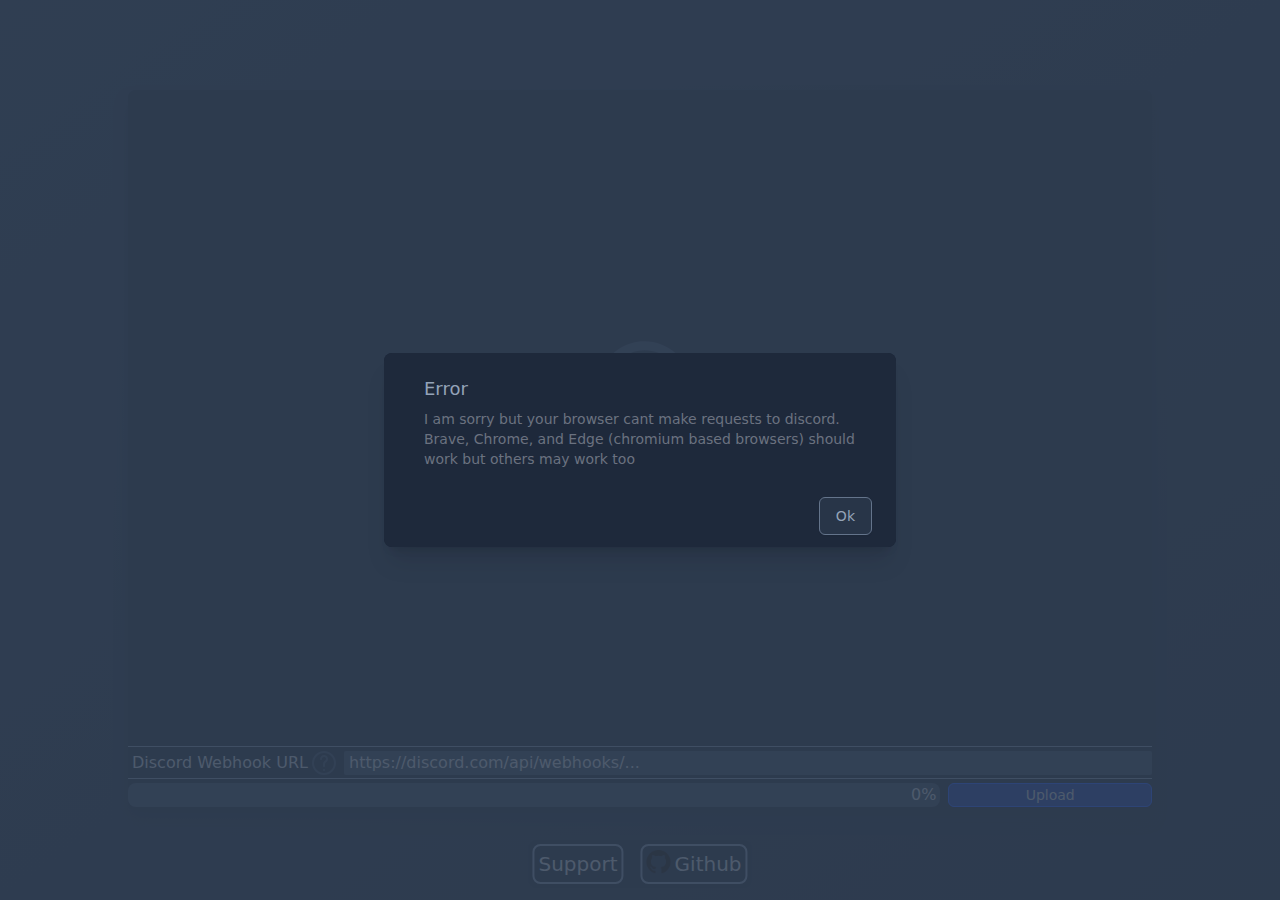
<file: www/index.html>
<!DOCTYPE html>
<html lang="en">
<head>
    <meta charset="UTF-8">
    <title>Sharex</title>
    <meta content="website" property="og:type"/>
    <meta content="Sharex is a program to share large files for free using discord" name="description"/>
    <meta content="#1E293B" name="theme-color"/>
    <meta name="viewport" content="width=device-width, initial-scale=1.0">
    <link href="/image/favicon/apple-touch-icon.png" rel="apple-touch-icon" sizes="180x180">
    <link href="/image/favicon/favicon-32x32.png" rel="icon" sizes="32x32" type="image/png">
    <link href="/image/favicon/favicon-16x16.png" rel="icon" sizes="16x16" type="image/png">
    <link href="/image/favicon/site.webmanifest" rel="manifest">
    <meta content="/image/favicon/sharex.png" property="og:image"/>
    <script src="js/pako.js"></script>
    <script src="js/main.js"></script>
    <link href="css/compacted.css" rel="stylesheet">
</head>
<body onload="init()">
<div class="w-screen h-screen bg-slate-800 sm:bg-gradient-to-br sm:from-[#283548] sm:to-slate-800">
    <input accept="*/*" class="inputfile" id="fileInput" name="file" type="file"/>
    <div class="w-[90%] left-[5%] h-[100%] sm:w-[80%] bg-slate-800 text-[#9CA3AF] sm:h-[80%] sm:rounded-lg overflow-hide sm:top-[10%] sm:left-[10%] absolute shadow-lg shadow-slate-800 divide-y divide-slate-500 sm:max-h-[calc(90%-64px)]">
        <label for="fileInput">
            <div class="text-blue-500 w-[100%] h-[calc(100%-226px)] sm:h-[calc(100%-64px)] cursor-pointer rounded-t-lg border-2 border-slate-800"
                 id="drag">
                <div class="w-[75%] sm:h-[calc(33%-52px)] h-[calc(100%-76px)] mt-[10px] sm:absolute relative center">
                    <!-- SVG from https://www.svgrepo.com/ -->
                    <svg class="relative w-[100%] h-[calc(100%-24px)] fill-slate-700" id="image"
                         style="enable-background:new 0 0 486.3 486.3;" version="1.1" viewBox="0 0 486.3 486.3"
                         x="0px" xml:space="preserve" xmlns="http://www.w3.org/2000/svg"
                         y="0px">
                        <g>
                            <g>
                                <path d="M395.5,135.8c-5.2-30.9-20.5-59.1-43.9-80.5c-26-23.8-59.8-36.9-95-36.9c-27.2,0-53.7,7.8-76.4,22.5
                                    c-18.9,12.2-34.6,28.7-45.7,48.1c-4.8-0.9-9.8-1.4-14.8-1.4c-42.5,0-77.1,34.6-77.1,77.1c0,5.5,0.6,10.8,1.6,16
                                    C16.7,200.7,0,232.9,0,267.2c0,27.7,10.3,54.6,29.1,75.9c19.3,21.8,44.8,34.7,72,36.2c0.3,0,0.5,0,0.8,0h86
                                    c7.5,0,13.5-6,13.5-13.5s-6-13.5-13.5-13.5h-85.6C61.4,349.8,27,310.9,27,267.1c0-28.3,15.2-54.7,39.7-69
                                    c5.7-3.3,8.1-10.2,5.9-16.4c-2-5.4-3-11.1-3-17.2c0-27.6,22.5-50.1,50.1-50.1c5.9,0,11.7,1,17.1,3c6.6,2.4,13.9-0.6,16.9-6.9
                                    c18.7-39.7,59.1-65.3,103-65.3c59,0,107.7,44.2,113.3,102.8c0.6,6.1,5.2,11,11.2,12c44.5,7.6,78.1,48.7,78.1,95.6
                                    c0,49.7-39.1,92.9-87.3,96.6h-73.7c-7.5,0-13.5,6-13.5,13.5s6,13.5,13.5,13.5h74.2c0.3,0,0.6,0,1,0c30.5-2.2,59-16.2,80.2-39.6
                                    c21.1-23.2,32.6-53,32.6-84C486.2,199.5,447.9,149.6,395.5,135.8z"/>
                                <path d="M324.2,280c5.3-5.3,5.3-13.8,0-19.1l-71.5-71.5c-2.5-2.5-6-4-9.5-4s-7,1.4-9.5,4l-71.5,71.5c-5.3,5.3-5.3,13.8,0,19.1
                                    c2.6,2.6,6.1,4,9.5,4s6.9-1.3,9.5-4l48.5-48.5v222.9c0,7.5,6,13.5,13.5,13.5s13.5-6,13.5-13.5V231.5l48.5,48.5
                                    C310.4,285.3,318.9,285.3,324.2,280z"/>
                            </g>
                        </g>
                    </svg>
                    <p class="text-center truncate mb-1" id="uploaded"></p>
                    <button class="z-10 btn sm:text-sm text-lg relative left-[50%] x-center"
                            onclick="send_message('How it works', 'What will happen is sharex will send your file in chunks so discord can use it, but doing this will flood a channel with a lot of messages. At the end it will give you a clean link that you can share anywhere!')">
                        How it works
                    </button>
                </div>
            </div>
        </label>
        <div class="h-[64px] sm:h-[32px] sm:flex">
            <div class="ml-1 mr-2 mt-1 float-left flex relative left-[50%] h-[24px] x-center sm:left-0 sm:translate-x-0">
                <span class="mr-1">Discord Webhook URL</span><?xml version="1.0" encoding="iso-8859-1"?>
                <!-- SVG from https://www.svgrepo.com/ -->
                <svg class="h-[24px] fill-slate-700 cursor-pointer" id="Layer_1"
                     onclick="send_message('Discord Webhook URL', 'To get a discord webhook URL what you are going to have to do is go to a server you own or make a new server. Make a channel only you can see because this channel is going to get spammed with a lot of files. Go to the settings of the channel then click on integrations. Once you are in integrations what you will click is webhooks. Now click the button called New Webhook. Now click Copy Webhook URL and paste it into the textbox! (You can delete the webhook but if you delete the server, channel, or message then the url will not work anymore)')"
                     style="enable-background:new 0 0 512 512;" version="1.1"
                     viewBox="0 0 512 512" x="0px" xml:space="preserve"
                     xmlns="http://www.w3.org/2000/svg"
                     y="0px">
                <g>
                    <g>
                        <g>
                            <path d="M255.996,384.004c-11.776,0-21.333,9.557-21.333,21.333s9.557,21.333,21.333,21.333c11.776,0,21.333-9.557,21.333-21.333
                                S267.772,384.004,255.996,384.004z"/>
                            <path d="M437.016,74.984c-99.979-99.979-262.075-99.979-362.033,0.002c-99.978,99.978-99.978,262.073,0.004,362.031
                                c99.954,99.978,262.05,99.978,362.029-0.002C536.995,337.059,536.995,174.964,437.016,74.984z M406.848,406.844
                                c-83.318,83.318-218.396,83.318-301.691,0.004c-83.318-83.299-83.318-218.377-0.002-301.693
                                c83.297-83.317,218.375-83.317,301.691,0S490.162,323.549,406.848,406.844z"/>
                            <path d="M271.295,86.684c-53.025-9.308-100.632,31.063-100.632,83.987c0,11.782,9.551,21.333,21.333,21.333
                                s21.333-9.551,21.333-21.333c0-26.507,23.776-46.67,50.584-41.964c16.882,2.968,31.079,17.165,34.048,34.052
                                c3.299,18.783-5.487,36.533-21.417,45.315c-26.377,14.544-41.882,43.645-41.882,74.746v37.184
                                c0,11.782,9.551,21.333,21.333,21.333c11.782,0,21.333-9.551,21.333-21.333V282.82c0-16.217,7.725-30.716,19.816-37.382
                                c31.705-17.479,49.333-53.091,42.839-90.063C333.906,120.803,305.864,92.761,271.295,86.684z"/>
                        </g>
                    </g>
                </g>
            </div>
            <input class="relative inputurl rounded-sm sm:flex-grow h-[24px] mt-1 bg-slate-700 truncate w-[100%] sm:w-fit" id="urlInput" name="url"
                   placeholder="&nbsp;https://discord.com/api/webhooks/..."
                   type="input"/>
        </div>
        <div class="w-[100%] sm:flex flex-row">
            <div class="display-none bg-slate-700 w-[100%] overflow-hidden rounded-lg inline-block mr-1 mt-1 h-[24px] relative"
                 id="myProgress">
                <div class="h-[24px] bg-blue-900 inline-block transform duration-1000" id="myBar"
                     style="width:0"></div>
                <span class="right-1 absolute top-[50%]y-center" id="percent">0%</span>
            </div>
            <button class="sm:text-sm text-3xl ml-1 mt-1 inline-block bg-blue-900 rounded-md basis-1/4 hover:bg-blue-800 focus:outline-none focus:ring-2 focus:ring-offset-1 focus:ring-slate-800 border border-blue-700 shadow-sm relative left-[50%] x-center sm:left-0 sm:translate-x-0 p-1 sm:p-0"
                    onclick="upload()">Upload
            </button>
            <hr class="mt-3 border-slate-500">
        </div>
    </div>
    <div class="absolute bg-slate-800 bottom-0 x-center left-[50%] rounded-lg sm:p-1 mb-3 w-fit">
        <button class="btn mr-3 text-xl"
                onclick="send_message('Support', 'Paypal: <a class=\'text-blue-500\' href=\'https://paypal.me/AMTitan\'>https://paypal.me/AMTitan</a><br>XMR: <p style=\'overflow-wrap:anywhere\'>44grzUFdoWaHQAAquuyqR5J8TBqkZ2pNserAcR2hxA5NQYu9E2Tmt9wdbKBQso3C8RPGJUaEKeBbWCEGThQNQ4j6Aw2FXKJ</p>')">
            Support
        </button>
        <button class="btn text-xl"
                onclick="window.open('https://github.com/AMTitan/Sharex', '_blank')">
            <img class="float-left w-[24px] mr-1" src="image/GitHub-Mark-32px.png">
            Github
        </button>
    </div>
</div>
<div aria-labelledby="modal-title" aria-modal="true" class="relative z-10 opacity-0 pointer-events-none" id="popup"
     role="dialog">
    <div class="fixed inset-0 bg-slate-700 bg-opacity-75 transition-opacity"></div>

    <div class="fixed z-10 inset-0 overflow-y-auto">
        <div class="flex items-end sm:items-center justify-center min-h-full p-4 text-center sm:p-0">
            <div class="relative bg-slate-800 rounded-lg text-left overflow-hidden shadow-xl transform transition-all sm:my-8 sm:max-w-lg sm:w-full"
                 id="panel">
                <div class="bg-slate-800 px-4 pt-5 pb-4 sm:p-6 sm:pb-4">
                    <div class="sm:flex sm:items-start">
                        <div class="mt-3 text-center sm:mt-0 sm:ml-4 sm:text-left">
                            <h3 class="text-lg leading-6 font-medium text-slate-400" id="modal-title"></h3>
                            <div class="mt-2">
                                <p class="text-sm text-gray-500" id="modal-description"></p>
                            </div>
                        </div>
                    </div>
                </div>
                <div class="bg-slate-800 px-4 py-3 sm:px-6 sm:flex sm:flex-row-reverse">
                    <button class="mt-3 w-full inline-flex justify-center rounded-md border border-slate-500 shadow-sm px-4 py-2 bg-[#283548] text-base font-medium text-slate-400 hover:bg-slate-700 focus:outline-none focus:ring-2 focus:ring-offset-1 focus:ring-slate-800 sm:mt-0 sm:ml-3 sm:w-auto sm:text-sm"
                            onclick="remove_message()"
                            type="button">Ok
                    </button>
                </div>
            </div>
        </div>
    </div>
</div>
</body>
</html>
</file>
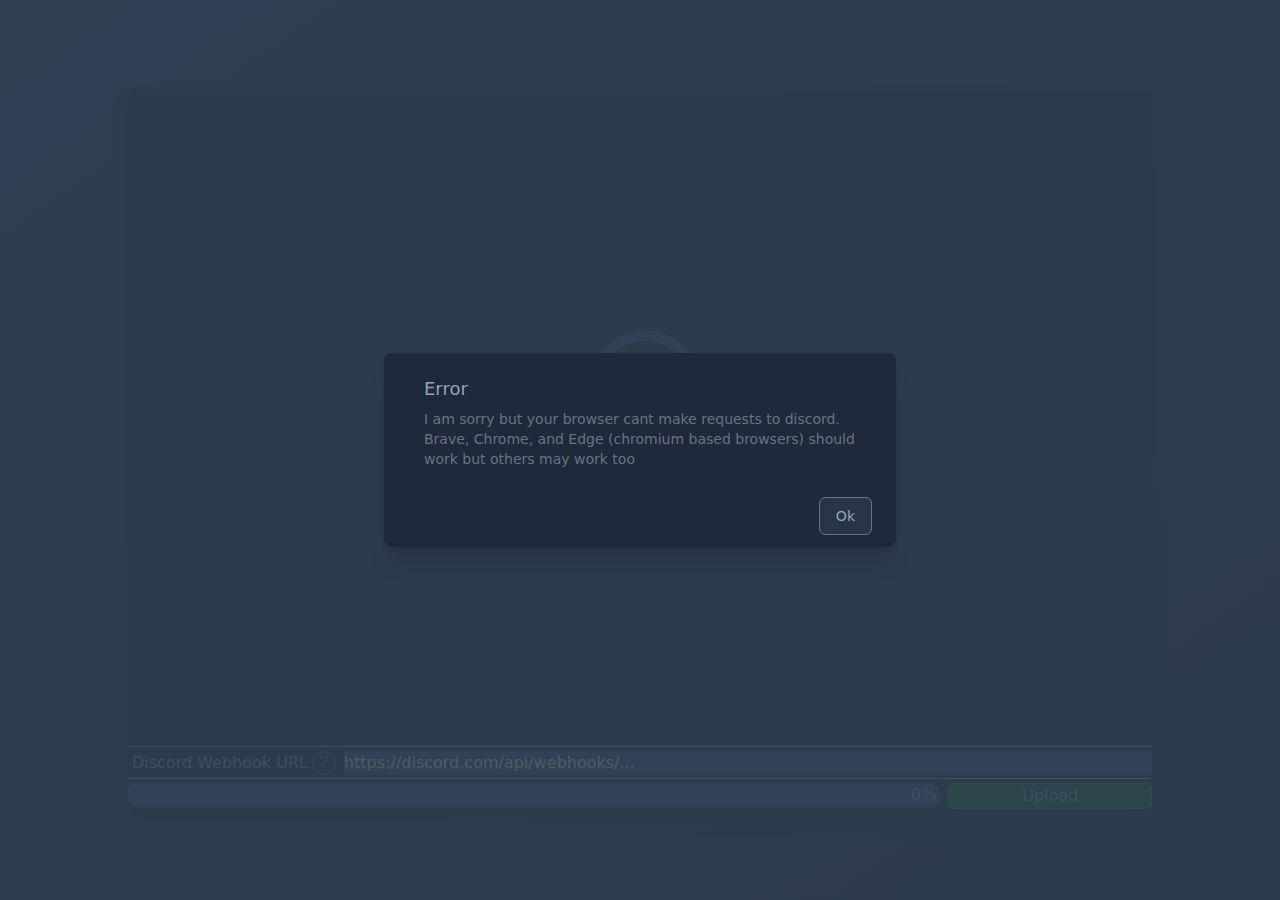
<file: server/www/index.html>
<!DOCTYPE html>
<html lang="en">
<head>
    <meta charset="UTF-8">
    <title>Sharex</title>
    <meta content="website" property="og:type"/>
    <meta content="Sharex is a program to share large files for free using discord" name="description"/>
    <script src="js/pako.js"></script>
    <script src="js/main.js"></script>
    <link href="css/compacted.css" rel="stylesheet">
</head>
<body onload="init()">
<div class="w-screen h-screen bg-gradient-to-br from-[#283548] to-slate-800">
    <input accept="*/*" class="inputfile" id="fileInput" name="file" type="file"/>
    <div class="w-[80%] bg-slate-800 text-slate-500 h-[80%] rounded-lg overflow-hide top-[10%] left-[10%] absolute shadow-lg shadow-slate-800 divide-y divide-slate-500">
        <label for="fileInput">
            <div class="text-blue-500 w-[100%] h-[calc(100%-64px)] cursor-pointer" id="drag">
                <div class="w-[33%] h-[calc(33%-24px)] center">
                    <!-- SVG from https://www.svgrepo.com/ -->
                    <svg class="relative w-[100%] h-[calc(100%-24px)] top-[12px] fill-slate-700" id="image"
                         style="enable-background:new 0 0 486.3 486.3;" version="1.1" viewBox="0 0 486.3 486.3"
                         x="0px" xml:space="preserve" xmlns="http://www.w3.org/2000/svg"
                         y="0px">
                        <g>
                            <g>
                                <path d="M395.5,135.8c-5.2-30.9-20.5-59.1-43.9-80.5c-26-23.8-59.8-36.9-95-36.9c-27.2,0-53.7,7.8-76.4,22.5
                                    c-18.9,12.2-34.6,28.7-45.7,48.1c-4.8-0.9-9.8-1.4-14.8-1.4c-42.5,0-77.1,34.6-77.1,77.1c0,5.5,0.6,10.8,1.6,16
                                    C16.7,200.7,0,232.9,0,267.2c0,27.7,10.3,54.6,29.1,75.9c19.3,21.8,44.8,34.7,72,36.2c0.3,0,0.5,0,0.8,0h86
                                    c7.5,0,13.5-6,13.5-13.5s-6-13.5-13.5-13.5h-85.6C61.4,349.8,27,310.9,27,267.1c0-28.3,15.2-54.7,39.7-69
                                    c5.7-3.3,8.1-10.2,5.9-16.4c-2-5.4-3-11.1-3-17.2c0-27.6,22.5-50.1,50.1-50.1c5.9,0,11.7,1,17.1,3c6.6,2.4,13.9-0.6,16.9-6.9
                                    c18.7-39.7,59.1-65.3,103-65.3c59,0,107.7,44.2,113.3,102.8c0.6,6.1,5.2,11,11.2,12c44.5,7.6,78.1,48.7,78.1,95.6
                                    c0,49.7-39.1,92.9-87.3,96.6h-73.7c-7.5,0-13.5,6-13.5,13.5s6,13.5,13.5,13.5h74.2c0.3,0,0.6,0,1,0c30.5-2.2,59-16.2,80.2-39.6
                                    c21.1-23.2,32.6-53,32.6-84C486.2,199.5,447.9,149.6,395.5,135.8z"/>
                                <path d="M324.2,280c5.3-5.3,5.3-13.8,0-19.1l-71.5-71.5c-2.5-2.5-6-4-9.5-4s-7,1.4-9.5,4l-71.5,71.5c-5.3,5.3-5.3,13.8,0,19.1
                                    c2.6,2.6,6.1,4,9.5,4s6.9-1.3,9.5-4l48.5-48.5v222.9c0,7.5,6,13.5,13.5,13.5s13.5-6,13.5-13.5V231.5l48.5,48.5
                                    C310.4,285.3,318.9,285.3,324.2,280z"/>
                            </g>
                        </g>
                    </svg>
                    <p class="text-center truncate" id="uploaded"></p>
                </div>
            </div>
        </label>
        <div class="h-[32px] flex">
            <div class="ml-1 mr-2 mt-1 float-left flex">
                <span class="mr-1">Discord Webhook URL</span><?xml version="1.0" encoding="iso-8859-1"?>
                <!-- SVG from https://www.svgrepo.com/ -->
                <svg class="h-[24px] fill-slate-700 cursor-pointer" id="Layer_1" onclick="send_message('Discord Webhook URL', 'To get a discord webhook URL what you are going to have to do is go to a server you own or make a new server. Make a channel only you can see because this channel is going to get spammed with a lot of files. Go to the settings of the channel then click on integrations. Once you are in integrations what you will click is webhooks. Now click the button called New Webhook. Now click Copy Webhook URL and paste it into the textbox! (You can delete the webhook but if you delete the server, channel, or message then the url will not work anymore)')" style="enable-background:new 0 0 512 512;" version="1.1"
                     viewBox="0 0 512 512" x="0px" xml:space="preserve"
                     xmlns="http://www.w3.org/2000/svg"
                     y="0px">
                <g>
                    <g>
                        <g>
                            <path d="M255.996,384.004c-11.776,0-21.333,9.557-21.333,21.333s9.557,21.333,21.333,21.333c11.776,0,21.333-9.557,21.333-21.333
                                S267.772,384.004,255.996,384.004z"/>
                            <path d="M437.016,74.984c-99.979-99.979-262.075-99.979-362.033,0.002c-99.978,99.978-99.978,262.073,0.004,362.031
                                c99.954,99.978,262.05,99.978,362.029-0.002C536.995,337.059,536.995,174.964,437.016,74.984z M406.848,406.844
                                c-83.318,83.318-218.396,83.318-301.691,0.004c-83.318-83.299-83.318-218.377-0.002-301.693
                                c83.297-83.317,218.375-83.317,301.691,0S490.162,323.549,406.848,406.844z"/>
                            <path d="M271.295,86.684c-53.025-9.308-100.632,31.063-100.632,83.987c0,11.782,9.551,21.333,21.333,21.333
                                s21.333-9.551,21.333-21.333c0-26.507,23.776-46.67,50.584-41.964c16.882,2.968,31.079,17.165,34.048,34.052
                                c3.299,18.783-5.487,36.533-21.417,45.315c-26.377,14.544-41.882,43.645-41.882,74.746v37.184
                                c0,11.782,9.551,21.333,21.333,21.333c11.782,0,21.333-9.551,21.333-21.333V282.82c0-16.217,7.725-30.716,19.816-37.382
                                c31.705-17.479,49.333-53.091,42.839-90.063C333.906,120.803,305.864,92.761,271.295,86.684z"/>
                        </g>
                    </g>
                </g>
            </div>
            <input class="inputurl rounded-sm flex-grow h-[24px] mt-1 bg-slate-700" id="urlInput" name="url"
                   placeholder="https://discord.com/api/webhooks/..."
                   type="input"/>
        </div>
        <div class="w-[100%] flex flex-row">
            <div class="display-none bg-slate-700 w-[100%] overflow-hidden rounded-lg inline-block mr-1 mt-1 h-[24px] relative"
                 id="myProgress">
                <div class="h-[24px] bg-green-900 inline-block transform duration-1000" id="myBar" style="width:0"></div>
                <span class="right-1 absolute top-[50%]y-center" id="percent">0%</span>
            </div>
            <button class="ml-1 mt-1 inline-block bg-green-900 rounded-md basis-1/4 hover:bg-green-800 focus:outline-none focus:ring-2 focus:ring-offset-1 focus:ring-slate-800 border border-green-700 shadow-sm"
                    onclick="upload()">Upload
            </button>
        </div>
    </div>
</div>
<div aria-labelledby="modal-title" aria-modal="true" class="relative z-10 opacity-0 pointer-events-none" id="popup"
     role="dialog">
    <div class="fixed inset-0 bg-slate-700 bg-opacity-75 transition-opacity"></div>

    <div class="fixed z-10 inset-0 overflow-y-auto">
        <div class="flex items-end sm:items-center justify-center min-h-full p-4 text-center sm:p-0">
            <div class="relative bg-slate-800 rounded-lg text-left overflow-hidden shadow-xl transform transition-all sm:my-8 sm:max-w-lg sm:w-full"
                 id="panel">
                <div class="bg-slate-800 px-4 pt-5 pb-4 sm:p-6 sm:pb-4">
                    <div class="sm:flex sm:items-start">
                        <div class="mt-3 text-center sm:mt-0 sm:ml-4 sm:text-left">
                            <h3 class="text-lg leading-6 font-medium text-slate-400" id="modal-title"></h3>
                            <div class="mt-2">
                                <p class="text-sm text-gray-500" id="modal-description"></p>
                            </div>
                        </div>
                    </div>
                </div>
                <div class="bg-slate-800 px-4 py-3 sm:px-6 sm:flex sm:flex-row-reverse">
                    <button class="mt-3 w-full inline-flex justify-center rounded-md border border-slate-500 shadow-sm px-4 py-2 bg-[#283548] text-base font-medium text-slate-400 hover:bg-slate-700 focus:outline-none focus:ring-2 focus:ring-offset-1 focus:ring-slate-800 sm:mt-0 sm:ml-3 sm:w-auto sm:text-sm"
                            onclick="remove_message()"
                            type="button">Ok
                    </button>
                </div>
            </div>
        </div>
    </div>
</div>
</body>
</html>
</file>
<file: www/css/compacted.css>
/*! tailwindcss v3.1.6 | MIT License | https://tailwindcss.com*/*,:after,:before{box-sizing:border-box;border:0 solid #e5e7eb}:after,:before{--tw-content:""}html{line-height:1.5;-webkit-text-size-adjust:100%;-moz-tab-size:4;-o-tab-size:4;tab-size:4;font-family:ui-sans-serif,system-ui,-apple-system,BlinkMacSystemFont,Segoe UI,Roboto,Helvetica Neue,Arial,Noto Sans,sans-serif,Apple Color Emoji,Segoe UI Emoji,Segoe UI Symbol,Noto Color Emoji}body{margin:0;line-height:inherit}hr{height:0;color:inherit;border-top-width:1px}abbr:where([title]){-webkit-text-decoration:underline dotted;text-decoration:underline dotted}h1,h2,h3,h4,h5,h6{font-size:inherit;font-weight:inherit}a{color:inherit;text-decoration:inherit}b,strong{font-weight:bolder}code,kbd,pre,samp{font-family:ui-monospace,SFMono-Regular,Menlo,Monaco,Consolas,Liberation Mono,Courier New,monospace;font-size:1em}small{font-size:80%}sub,sup{font-size:75%;line-height:0;position:relative;vertical-align:initial}sub{bottom:-.25em}sup{top:-.5em}table{text-indent:0;border-color:inherit;border-collapse:collapse}button,input,optgroup,select,textarea{font-family:inherit;font-size:100%;font-weight:inherit;line-height:inherit;color:inherit;margin:0;padding:0}button,select{text-transform:none}[type=button],[type=reset],[type=submit],button{-webkit-appearance:button;background-color:initial;background-image:none}:-moz-focusring{outline:auto}:-moz-ui-invalid{box-shadow:none}progress{vertical-align:initial}::-webkit-inner-spin-button,::-webkit-outer-spin-button{height:auto}[type=search]{-webkit-appearance:textfield;outline-offset:-2px}::-webkit-search-decoration{-webkit-appearance:none}::-webkit-file-upload-button{-webkit-appearance:button;font:inherit}summary{display:list-item}blockquote,dd,dl,figure,h1,h2,h3,h4,h5,h6,hr,p,pre{margin:0}fieldset{margin:0}fieldset,legend{padding:0}menu,ol,ul{list-style:none;margin:0;padding:0}textarea{resize:vertical}input::-moz-placeholder,textarea::-moz-placeholder{opacity:1;color:#9ca3af}input:-ms-input-placeholder,textarea:-ms-input-placeholder{opacity:1;color:#9ca3af}input::placeholder,textarea::placeholder{opacity:1;color:#9ca3af}[role=button],button{cursor:pointer}:disabled{cursor:default}audio,canvas,embed,iframe,img,object,svg,video{display:block;vertical-align:middle}img,video{max-width:100%;height:auto}*,:after,:before{--tw-border-spacing-x:0;--tw-border-spacing-y:0;--tw-translate-x:0;--tw-translate-y:0;--tw-rotate:0;--tw-skew-x:0;--tw-skew-y:0;--tw-scale-x:1;--tw-scale-y:1;--tw-pan-x: ;--tw-pan-y: ;--tw-pinch-zoom: ;--tw-scroll-snap-strictness:proximity;--tw-ordinal: ;--tw-slashed-zero: ;--tw-numeric-figure: ;--tw-numeric-spacing: ;--tw-numeric-fraction: ;--tw-ring-inset: ;--tw-ring-offset-width:0px;--tw-ring-offset-color:#fff;--tw-ring-color:#3b82f680;--tw-ring-offset-shadow:0 0 #0000;--tw-ring-shadow:0 0 #0000;--tw-shadow:0 0 #0000;--tw-shadow-colored:0 0 #0000;--tw-blur: ;--tw-brightness: ;--tw-contrast: ;--tw-grayscale: ;--tw-hue-rotate: ;--tw-invert: ;--tw-saturate: ;--tw-sepia: ;--tw-drop-shadow: ;--tw-backdrop-blur: ;--tw-backdrop-brightness: ;--tw-backdrop-contrast: ;--tw-backdrop-grayscale: ;--tw-backdrop-hue-rotate: ;--tw-backdrop-invert: ;--tw-backdrop-opacity: ;--tw-backdrop-saturate: ;--tw-backdrop-sepia: }::-webkit-backdrop{--tw-border-spacing-x:0;--tw-border-spacing-y:0;--tw-translate-x:0;--tw-translate-y:0;--tw-rotate:0;--tw-skew-x:0;--tw-skew-y:0;--tw-scale-x:1;--tw-scale-y:1;--tw-pan-x: ;--tw-pan-y: ;--tw-pinch-zoom: ;--tw-scroll-snap-strictness:proximity;--tw-ordinal: ;--tw-slashed-zero: ;--tw-numeric-figure: ;--tw-numeric-spacing: ;--tw-numeric-fraction: ;--tw-ring-inset: ;--tw-ring-offset-width:0px;--tw-ring-offset-color:#fff;--tw-ring-color:#3b82f680;--tw-ring-offset-shadow:0 0 #0000;--tw-ring-shadow:0 0 #0000;--tw-shadow:0 0 #0000;--tw-shadow-colored:0 0 #0000;--tw-blur: ;--tw-brightness: ;--tw-contrast: ;--tw-grayscale: ;--tw-hue-rotate: ;--tw-invert: ;--tw-saturate: ;--tw-sepia: ;--tw-drop-shadow: ;--tw-backdrop-blur: ;--tw-backdrop-brightness: ;--tw-backdrop-contrast: ;--tw-backdrop-grayscale: ;--tw-backdrop-hue-rotate: ;--tw-backdrop-invert: ;--tw-backdrop-opacity: ;--tw-backdrop-saturate: ;--tw-backdrop-sepia: }::backdrop{--tw-border-spacing-x:0;--tw-border-spacing-y:0;--tw-translate-x:0;--tw-translate-y:0;--tw-rotate:0;--tw-skew-x:0;--tw-skew-y:0;--tw-scale-x:1;--tw-scale-y:1;--tw-pan-x: ;--tw-pan-y: ;--tw-pinch-zoom: ;--tw-scroll-snap-strictness:proximity;--tw-ordinal: ;--tw-slashed-zero: ;--tw-numeric-figure: ;--tw-numeric-spacing: ;--tw-numeric-fraction: ;--tw-ring-inset: ;--tw-ring-offset-width:0px;--tw-ring-offset-color:#fff;--tw-ring-color:#3b82f680;--tw-ring-offset-shadow:0 0 #0000;--tw-ring-shadow:0 0 #0000;--tw-shadow:0 0 #0000;--tw-shadow-colored:0 0 #0000;--tw-blur: ;--tw-brightness: ;--tw-contrast: ;--tw-grayscale: ;--tw-hue-rotate: ;--tw-invert: ;--tw-saturate: ;--tw-sepia: ;--tw-drop-shadow: ;--tw-backdrop-blur: ;--tw-backdrop-brightness: ;--tw-backdrop-contrast: ;--tw-backdrop-grayscale: ;--tw-backdrop-hue-rotate: ;--tw-backdrop-invert: ;--tw-backdrop-opacity: ;--tw-backdrop-saturate: ;--tw-backdrop-sepia: }.pointer-events-none{pointer-events:none}.visible{visibility:visible}.static{position:static}.fixed{position:fixed}.absolute{position:absolute}.relative{position:relative}.inset-0{top:0;right:0;bottom:0;left:0}.left-\[5\%\]{left:5%}.left-\[50\%\]{left:50%}.right-1{right:.25rem}.top-\[50\%\]{top:50%}.bottom-0{bottom:0}.z-10{z-index:10}.float-left{float:left}.mb-1{margin-bottom:.25rem}.ml-1{margin-left:.25rem}.mr-2{margin-right:.5rem}.mt-1{margin-top:.25rem}.mr-1{margin-right:.25rem}.mt-3{margin-top:.75rem}.mb-3{margin-bottom:.75rem}.mr-3{margin-right:.75rem}.mt-2{margin-top:.5rem}.mt-\[10\%\]{margin-top:10%}.mt-\[10px\]{margin-top:10px}.block{display:block}.inline-block{display:inline-block}.inline{display:inline}.flex{display:flex}.inline-flex{display:inline-flex}.table{display:table}.h-screen{height:100vh}.h-\[100\%\]{height:100%}.h-\[calc\(100\%-226px\)\]{height:calc(100% - 226px)}.h-\[calc\(33\%-52px\)\]{height:calc(33% - 52px)}.h-\[calc\(100\%-24px\)\]{height:calc(100% - 24px)}.h-\[64px\]{height:64px}.h-\[24px\]{height:24px}.h-\[calc\(100\%-276px\)\]{height:calc(100% - 276px)}.h-\[calc\(100\%\)\]{height:100%}.h-\[calc\(100\%-50px\)\]{height:calc(100% - 50px)}.h-\[calc\(100\%-75px\)\]{height:calc(100% - 75px)}.h-\[calc\(100\%-76px\)\]{height:calc(100% - 76px)}.h-\[calc\(100\%-86px\)\]{height:calc(100% - 86px)}.min-h-full{min-height:100%}.w-screen{width:100vw}.w-\[90\%\]{width:90%}.w-\[100\%\]{width:100%}.w-\[75\%\]{width:75%}.w-fit{width:-webkit-fit-content;width:-moz-fit-content;width:fit-content}.w-\[24px\]{width:24px}.w-full{width:100%}.basis-1\/4{flex-basis:25%}.translate-y-4{--tw-translate-y:1rem}.translate-y-0,.translate-y-4{transform:translate(var(--tw-translate-x),var(--tw-translate-y)) rotate(var(--tw-rotate)) skewX(var(--tw-skew-x)) skewY(var(--tw-skew-y)) scaleX(var(--tw-scale-x)) scaleY(var(--tw-scale-y))}.translate-y-0{--tw-translate-y:0px}.transform{transform:translate(var(--tw-translate-x),var(--tw-translate-y)) rotate(var(--tw-rotate)) skewX(var(--tw-skew-x)) skewY(var(--tw-skew-y)) scaleX(var(--tw-scale-x)) scaleY(var(--tw-scale-y))}.cursor-pointer{cursor:pointer}.flex-row{flex-direction:row}.items-end{align-items:flex-end}.justify-center{justify-content:center}.divide-y>:not([hidden])~:not([hidden]){--tw-divide-y-reverse:0;border-top-width:calc(1px*(1 - var(--tw-divide-y-reverse)));border-bottom-width:calc(1px*var(--tw-divide-y-reverse))}.divide-slate-500>:not([hidden])~:not([hidden]){--tw-divide-opacity:1;border-color:rgb(100 116 139/var(--tw-divide-opacity))}.overflow-hidden{overflow:hidden}.overflow-y-auto{overflow-y:auto}.truncate{overflow:hidden;text-overflow:ellipsis;white-space:nowrap}.rounded-sm{border-radius:.125rem}.rounded-lg{border-radius:.5rem}.rounded-md{border-radius:.375rem}.rounded-t-lg{border-top-left-radius:.5rem;border-top-right-radius:.5rem}.border-2{border-width:2px}.border{border-width:1px}.border-slate-800{--tw-border-opacity:1;border-color:rgb(30 41 59/var(--tw-border-opacity))}.border-blue-700{--tw-border-opacity:1;border-color:rgb(29 78 216/var(--tw-border-opacity))}.border-slate-500{--tw-border-opacity:1;border-color:rgb(100 116 139/var(--tw-border-opacity))}.border-slate-700{--tw-border-opacity:1;border-color:rgb(51 65 85/var(--tw-border-opacity))}.bg-slate-800{--tw-bg-opacity:1;background-color:rgb(30 41 59/var(--tw-bg-opacity))}.bg-slate-700{--tw-bg-opacity:1;background-color:rgb(51 65 85/var(--tw-bg-opacity))}.bg-blue-900{--tw-bg-opacity:1;background-color:rgb(30 58 138/var(--tw-bg-opacity))}.bg-\[\#283548\]{--tw-bg-opacity:1;background-color:rgb(40 53 72/var(--tw-bg-opacity))}.bg-opacity-75{--tw-bg-opacity:0.75}.fill-slate-700{fill:#334155}.p-1{padding:.25rem}.p-4{padding:1rem}.px-4{padding-left:1rem;padding-right:1rem}.py-3{padding-top:.75rem;padding-bottom:.75rem}.py-2{padding-top:.5rem;padding-bottom:.5rem}.pt-5{padding-top:1.25rem}.pb-4{padding-bottom:1rem}.text-left{text-align:left}.text-center{text-align:center}.text-lg{font-size:1.125rem;line-height:1.75rem}.text-3xl{font-size:1.875rem;line-height:2.25rem}.text-xl{font-size:1.25rem;line-height:1.75rem}.text-sm{font-size:.875rem;line-height:1.25rem}.text-base{font-size:1rem;line-height:1.5rem}.font-medium{font-weight:500}.leading-6{line-height:1.5rem}.text-\[\#9CA3AF\]{--tw-text-opacity:1;color:rgb(156 163 175/var(--tw-text-opacity))}.text-blue-500{--tw-text-opacity:1;color:rgb(59 130 246/var(--tw-text-opacity))}.text-slate-400{--tw-text-opacity:1;color:rgb(148 163 184/var(--tw-text-opacity))}.text-gray-500{--tw-text-opacity:1;color:rgb(107 114 128/var(--tw-text-opacity))}.opacity-0{opacity:0}.opacity-100{opacity:1}.shadow-lg{--tw-shadow:0 10px 15px -3px #0000001a,0 4px 6px -4px #0000001a;--tw-shadow-colored:0 10px 15px -3px var(--tw-shadow-color),0 4px 6px -4px var(--tw-shadow-color)}.shadow-lg,.shadow-sm{box-shadow:var(--tw-ring-offset-shadow,0 0 #0000),var(--tw-ring-shadow,0 0 #0000),var(--tw-shadow)}.shadow-sm{--tw-shadow:0 1px 2px 0 #0000000d;--tw-shadow-colored:0 1px 2px 0 var(--tw-shadow-color)}.shadow-xl{--tw-shadow:0 20px 25px -5px #0000001a,0 8px 10px -6px #0000001a;--tw-shadow-colored:0 20px 25px -5px var(--tw-shadow-color),0 8px 10px -6px var(--tw-shadow-color);box-shadow:var(--tw-ring-offset-shadow,0 0 #0000),var(--tw-ring-shadow,0 0 #0000),var(--tw-shadow)}.shadow-slate-800{--tw-shadow-color:#1e293b;--tw-shadow:var(--tw-shadow-colored)}.transition-opacity{transition-property:opacity;transition-timing-function:cubic-bezier(.4,0,.2,1);transition-duration:.15s}.transition-all{transition-property:all;transition-timing-function:cubic-bezier(.4,0,.2,1);transition-duration:.15s}.transition{transition-property:color,background-color,border-color,fill,stroke,opacity,box-shadow,transform,filter,-webkit-text-decoration-color,-webkit-backdrop-filter;transition-property:color,background-color,border-color,text-decoration-color,fill,stroke,opacity,box-shadow,transform,filter,backdrop-filter;transition-property:color,background-color,border-color,text-decoration-color,fill,stroke,opacity,box-shadow,transform,filter,backdrop-filter,-webkit-text-decoration-color,-webkit-backdrop-filter;transition-timing-function:cubic-bezier(.4,0,.2,1);transition-duration:.15s}.duration-1000{transition-duration:1s}.duration-200{transition-duration:.2s}.duration-300{transition-duration:.3s}.ease-in{transition-timing-function:cubic-bezier(.4,0,1,1)}.ease-out{transition-timing-function:cubic-bezier(0,0,.2,1)}.inputfile{width:.1px;height:.1px;opacity:0;overflow:hidden;position:absolute;z-index:-1}.y-center{transform:translateY(-50%)}.x-center{transform:translateX(-50%)}.center{top:calc(50% - 32px);left:50%;transform:translate(-50%,-50%)}#drag{transition:border-color .2s ease}.btn{border-radius:.5rem;border-width:2px;--tw-border-opacity:1;border-color:rgb(100 116 139/var(--tw-border-opacity));padding:.25rem;--tw-text-opacity:1;color:rgb(156 163 175/var(--tw-text-opacity))}.btn:hover{--tw-bg-opacity:1;background-color:rgb(40 53 72/var(--tw-bg-opacity))}.hover\:bg-blue-800:hover{--tw-bg-opacity:1;background-color:rgb(30 64 175/var(--tw-bg-opacity))}.hover\:bg-slate-700:hover{--tw-bg-opacity:1;background-color:rgb(51 65 85/var(--tw-bg-opacity))}.focus\:outline-none:focus{outline:2px solid #0000;outline-offset:2px}.focus\:ring-2:focus{--tw-ring-offset-shadow:var(--tw-ring-inset) 0 0 0 var(--tw-ring-offset-width) var(--tw-ring-offset-color);--tw-ring-shadow:var(--tw-ring-inset) 0 0 0 calc(2px + var(--tw-ring-offset-width)) var(--tw-ring-color);box-shadow:var(--tw-ring-offset-shadow),var(--tw-ring-shadow),var(--tw-shadow,0 0 #0000)}.focus\:ring-slate-800:focus{--tw-ring-opacity:1;--tw-ring-color:rgb(30 41 59/var(--tw-ring-opacity))}.focus\:ring-offset-1:focus{--tw-ring-offset-width:1px}@media (min-width:640px){.sm\:absolute{position:absolute}.sm\:top-\[10\%\]{top:10%}.sm\:left-\[10\%\]{left:10%}.sm\:left-0{left:0}.sm\:my-8{margin-top:2rem;margin-bottom:2rem}.sm\:mt-0{margin-top:0}.sm\:ml-4{margin-left:1rem}.sm\:ml-3{margin-left:.75rem}.sm\:flex{display:flex}.sm\:h-\[80\%\]{height:80%}.sm\:h-\[calc\(100\%-64px\)\]{height:calc(100% - 64px)}.sm\:h-\[32px\]{height:32px}.sm\:h-\[calc\(33\%-52px\)\]{height:calc(33% - 52px)}.sm\:max-h-\[calc\(90\%-64px\)\]{max-height:calc(90% - 64px)}.sm\:w-\[80\%\]{width:80%}.sm\:w-fit{width:-webkit-fit-content;width:-moz-fit-content;width:fit-content}.sm\:w-full{width:100%}.sm\:w-auto{width:auto}.sm\:max-w-lg{max-width:32rem}.sm\:flex-grow{flex-grow:1}.sm\:translate-x-0{--tw-translate-x:0px}.sm\:translate-x-0,.sm\:translate-y-0{transform:translate(var(--tw-translate-x),var(--tw-translate-y)) rotate(var(--tw-rotate)) skewX(var(--tw-skew-x)) skewY(var(--tw-skew-y)) scaleX(var(--tw-scale-x)) scaleY(var(--tw-scale-y))}.sm\:translate-y-0{--tw-translate-y:0px}.sm\:scale-95{--tw-scale-x:.95;--tw-scale-y:.95}.sm\:scale-100,.sm\:scale-95{transform:translate(var(--tw-translate-x),var(--tw-translate-y)) rotate(var(--tw-rotate)) skewX(var(--tw-skew-x)) skewY(var(--tw-skew-y)) scaleX(var(--tw-scale-x)) scaleY(var(--tw-scale-y))}.sm\:scale-100{--tw-scale-x:1;--tw-scale-y:1}.sm\:flex-row-reverse{flex-direction:row-reverse}.sm\:items-start{align-items:flex-start}.sm\:items-center{align-items:center}.sm\:rounded-lg{border-radius:.5rem}.sm\:bg-gradient-to-br{background-image:linear-gradient(to bottom right,var(--tw-gradient-stops))}.sm\:from-\[\#283548\]{--tw-gradient-from:#283548;--tw-gradient-to:#28354800;--tw-gradient-stops:var(--tw-gradient-from),var(--tw-gradient-to)}.sm\:to-slate-800{--tw-gradient-to:#1e293b}.sm\:p-0{padding:0}.sm\:p-1{padding:.25rem}.sm\:p-6{padding:1.5rem}.sm\:px-6{padding-left:1.5rem;padding-right:1.5rem}.sm\:pb-4{padding-bottom:1rem}.sm\:text-left{text-align:left}.sm\:text-sm{font-size:.875rem;line-height:1.25rem}}
</file>
<file: server/www/css/compacted.css>
/*! tailwindcss v3.1.4 | MIT License | https://tailwindcss.com*/*,:after,:before{box-sizing:border-box;border:0 solid #e5e7eb}:after,:before{--tw-content:""}html{line-height:1.5;-webkit-text-size-adjust:100%;-moz-tab-size:4;-o-tab-size:4;tab-size:4;font-family:ui-sans-serif,system-ui,-apple-system,BlinkMacSystemFont,Segoe UI,Roboto,Helvetica Neue,Arial,Noto Sans,sans-serif,Apple Color Emoji,Segoe UI Emoji,Segoe UI Symbol,Noto Color Emoji}body{margin:0;line-height:inherit}hr{height:0;color:inherit;border-top-width:1px}abbr:where([title]){-webkit-text-decoration:underline dotted;text-decoration:underline dotted}h1,h2,h3,h4,h5,h6{font-size:inherit;font-weight:inherit}a{color:inherit;text-decoration:inherit}b,strong{font-weight:bolder}code,kbd,pre,samp{font-family:ui-monospace,SFMono-Regular,Menlo,Monaco,Consolas,Liberation Mono,Courier New,monospace;font-size:1em}small{font-size:80%}sub,sup{font-size:75%;line-height:0;position:relative;vertical-align:initial}sub{bottom:-.25em}sup{top:-.5em}table{text-indent:0;border-color:inherit;border-collapse:collapse}button,input,optgroup,select,textarea{font-family:inherit;font-size:100%;font-weight:inherit;line-height:inherit;color:inherit;margin:0;padding:0}button,select{text-transform:none}[type=button],[type=reset],[type=submit],button{-webkit-appearance:button;background-color:initial;background-image:none}:-moz-focusring{outline:auto}:-moz-ui-invalid{box-shadow:none}progress{vertical-align:initial}::-webkit-inner-spin-button,::-webkit-outer-spin-button{height:auto}[type=search]{-webkit-appearance:textfield;outline-offset:-2px}::-webkit-search-decoration{-webkit-appearance:none}::-webkit-file-upload-button{-webkit-appearance:button;font:inherit}summary{display:list-item}blockquote,dd,dl,figure,h1,h2,h3,h4,h5,h6,hr,p,pre{margin:0}fieldset{margin:0}fieldset,legend{padding:0}menu,ol,ul{list-style:none;margin:0;padding:0}textarea{resize:vertical}input::-moz-placeholder,textarea::-moz-placeholder{opacity:1;color:#9ca3af}input:-ms-input-placeholder,textarea:-ms-input-placeholder{opacity:1;color:#9ca3af}input::placeholder,textarea::placeholder{opacity:1;color:#9ca3af}[role=button],button{cursor:pointer}:disabled{cursor:default}audio,canvas,embed,iframe,img,object,svg,video{display:block;vertical-align:middle}img,video{max-width:100%;height:auto}*,:after,:before{--tw-border-spacing-x:0;--tw-border-spacing-y:0;--tw-translate-x:0;--tw-translate-y:0;--tw-rotate:0;--tw-skew-x:0;--tw-skew-y:0;--tw-scale-x:1;--tw-scale-y:1;--tw-pan-x: ;--tw-pan-y: ;--tw-pinch-zoom: ;--tw-scroll-snap-strictness:proximity;--tw-ordinal: ;--tw-slashed-zero: ;--tw-numeric-figure: ;--tw-numeric-spacing: ;--tw-numeric-fraction: ;--tw-ring-inset: ;--tw-ring-offset-width:0px;--tw-ring-offset-color:#fff;--tw-ring-color:#3b82f680;--tw-ring-offset-shadow:0 0 #0000;--tw-ring-shadow:0 0 #0000;--tw-shadow:0 0 #0000;--tw-shadow-colored:0 0 #0000;--tw-blur: ;--tw-brightness: ;--tw-contrast: ;--tw-grayscale: ;--tw-hue-rotate: ;--tw-invert: ;--tw-saturate: ;--tw-sepia: ;--tw-drop-shadow: ;--tw-backdrop-blur: ;--tw-backdrop-brightness: ;--tw-backdrop-contrast: ;--tw-backdrop-grayscale: ;--tw-backdrop-hue-rotate: ;--tw-backdrop-invert: ;--tw-backdrop-opacity: ;--tw-backdrop-saturate: ;--tw-backdrop-sepia: }::-webkit-backdrop{--tw-border-spacing-x:0;--tw-border-spacing-y:0;--tw-translate-x:0;--tw-translate-y:0;--tw-rotate:0;--tw-skew-x:0;--tw-skew-y:0;--tw-scale-x:1;--tw-scale-y:1;--tw-pan-x: ;--tw-pan-y: ;--tw-pinch-zoom: ;--tw-scroll-snap-strictness:proximity;--tw-ordinal: ;--tw-slashed-zero: ;--tw-numeric-figure: ;--tw-numeric-spacing: ;--tw-numeric-fraction: ;--tw-ring-inset: ;--tw-ring-offset-width:0px;--tw-ring-offset-color:#fff;--tw-ring-color:#3b82f680;--tw-ring-offset-shadow:0 0 #0000;--tw-ring-shadow:0 0 #0000;--tw-shadow:0 0 #0000;--tw-shadow-colored:0 0 #0000;--tw-blur: ;--tw-brightness: ;--tw-contrast: ;--tw-grayscale: ;--tw-hue-rotate: ;--tw-invert: ;--tw-saturate: ;--tw-sepia: ;--tw-drop-shadow: ;--tw-backdrop-blur: ;--tw-backdrop-brightness: ;--tw-backdrop-contrast: ;--tw-backdrop-grayscale: ;--tw-backdrop-hue-rotate: ;--tw-backdrop-invert: ;--tw-backdrop-opacity: ;--tw-backdrop-saturate: ;--tw-backdrop-sepia: }::backdrop{--tw-border-spacing-x:0;--tw-border-spacing-y:0;--tw-translate-x:0;--tw-translate-y:0;--tw-rotate:0;--tw-skew-x:0;--tw-skew-y:0;--tw-scale-x:1;--tw-scale-y:1;--tw-pan-x: ;--tw-pan-y: ;--tw-pinch-zoom: ;--tw-scroll-snap-strictness:proximity;--tw-ordinal: ;--tw-slashed-zero: ;--tw-numeric-figure: ;--tw-numeric-spacing: ;--tw-numeric-fraction: ;--tw-ring-inset: ;--tw-ring-offset-width:0px;--tw-ring-offset-color:#fff;--tw-ring-color:#3b82f680;--tw-ring-offset-shadow:0 0 #0000;--tw-ring-shadow:0 0 #0000;--tw-shadow:0 0 #0000;--tw-shadow-colored:0 0 #0000;--tw-blur: ;--tw-brightness: ;--tw-contrast: ;--tw-grayscale: ;--tw-hue-rotate: ;--tw-invert: ;--tw-saturate: ;--tw-sepia: ;--tw-drop-shadow: ;--tw-backdrop-blur: ;--tw-backdrop-brightness: ;--tw-backdrop-contrast: ;--tw-backdrop-grayscale: ;--tw-backdrop-hue-rotate: ;--tw-backdrop-invert: ;--tw-backdrop-opacity: ;--tw-backdrop-saturate: ;--tw-backdrop-sepia: }.pointer-events-none{pointer-events:none}.visible{visibility:visible}.static{position:static}.fixed{position:fixed}.absolute{position:absolute}.relative{position:relative}.inset-0{top:0;right:0;bottom:0;left:0}.top-\[10\%\]{top:10%}.left-\[10\%\]{left:10%}.top-\[12px\]{top:12px}.right-1{right:.25rem}.top-\[50\%\]{top:50%}.z-10{z-index:10}.float-left{float:left}.ml-1{margin-left:.25rem}.mr-2{margin-right:.5rem}.mt-1{margin-top:.25rem}.mr-1{margin-right:.25rem}.mt-3{margin-top:.75rem}.mt-2{margin-top:.5rem}.block{display:block}.inline-block{display:inline-block}.inline{display:inline}.flex{display:flex}.inline-flex{display:inline-flex}.table{display:table}.h-screen{height:100vh}.h-\[80\%\]{height:80%}.h-\[calc\(100\%-64px\)\]{height:calc(100% - 64px)}.h-\[calc\(33\%-24px\)\]{height:calc(33% - 24px)}.h-\[calc\(100\%-24px\)\]{height:calc(100% - 24px)}.h-\[32px\]{height:32px}.h-\[24px\]{height:24px}.min-h-full{min-height:100%}.w-screen{width:100vw}.w-\[80\%\]{width:80%}.w-\[100\%\]{width:100%}.w-\[33\%\]{width:33%}.w-full{width:100%}.flex-grow{flex-grow:1}.basis-1\/4{flex-basis:25%}.translate-y-4{--tw-translate-y:1rem}.translate-y-0,.translate-y-4{transform:translate(var(--tw-translate-x),var(--tw-translate-y)) rotate(var(--tw-rotate)) skewX(var(--tw-skew-x)) skewY(var(--tw-skew-y)) scaleX(var(--tw-scale-x)) scaleY(var(--tw-scale-y))}.translate-y-0{--tw-translate-y:0px}.transform{transform:translate(var(--tw-translate-x),var(--tw-translate-y)) rotate(var(--tw-rotate)) skewX(var(--tw-skew-x)) skewY(var(--tw-skew-y)) scaleX(var(--tw-scale-x)) scaleY(var(--tw-scale-y))}.cursor-pointer{cursor:pointer}.flex-row{flex-direction:row}.items-end{align-items:flex-end}.justify-center{justify-content:center}.divide-y>:not([hidden])~:not([hidden]){--tw-divide-y-reverse:0;border-top-width:calc(1px*(1 - var(--tw-divide-y-reverse)));border-bottom-width:calc(1px*var(--tw-divide-y-reverse))}.divide-slate-500>:not([hidden])~:not([hidden]){--tw-divide-opacity:1;border-color:rgb(100 116 139/var(--tw-divide-opacity))}.overflow-hidden{overflow:hidden}.overflow-y-auto{overflow-y:auto}.truncate{overflow:hidden;text-overflow:ellipsis;white-space:nowrap}.rounded-lg{border-radius:.5rem}.rounded-sm{border-radius:.125rem}.rounded-md{border-radius:.375rem}.border{border-width:1px}.border-green-700{--tw-border-opacity:1;border-color:rgb(21 128 61/var(--tw-border-opacity))}.border-slate-500{--tw-border-opacity:1;border-color:rgb(100 116 139/var(--tw-border-opacity))}.bg-slate-800{--tw-bg-opacity:1;background-color:rgb(30 41 59/var(--tw-bg-opacity))}.bg-slate-700{--tw-bg-opacity:1;background-color:rgb(51 65 85/var(--tw-bg-opacity))}.bg-green-900{--tw-bg-opacity:1;background-color:rgb(20 83 45/var(--tw-bg-opacity))}.bg-\[\#283548\]{--tw-bg-opacity:1;background-color:rgb(40 53 72/var(--tw-bg-opacity))}.bg-opacity-75{--tw-bg-opacity:0.75}.bg-gradient-to-br{background-image:linear-gradient(to bottom right,var(--tw-gradient-stops))}.from-\[\#283548\]{--tw-gradient-from:#283548;--tw-gradient-to:#28354800;--tw-gradient-stops:var(--tw-gradient-from),var(--tw-gradient-to)}.to-slate-800{--tw-gradient-to:#1e293b}.fill-slate-700{fill:#334155}.p-4{padding:1rem}.px-4{padding-left:1rem;padding-right:1rem}.py-3{padding-top:.75rem;padding-bottom:.75rem}.py-2{padding-top:.5rem;padding-bottom:.5rem}.pt-5{padding-top:1.25rem}.pb-4{padding-bottom:1rem}.text-left{text-align:left}.text-center{text-align:center}.text-lg{font-size:1.125rem;line-height:1.75rem}.text-sm{font-size:.875rem;line-height:1.25rem}.text-base{font-size:1rem;line-height:1.5rem}.font-medium{font-weight:500}.leading-6{line-height:1.5rem}.text-slate-500{--tw-text-opacity:1;color:rgb(100 116 139/var(--tw-text-opacity))}.text-blue-500{--tw-text-opacity:1;color:rgb(59 130 246/var(--tw-text-opacity))}.text-slate-400{--tw-text-opacity:1;color:rgb(148 163 184/var(--tw-text-opacity))}.text-gray-500{--tw-text-opacity:1;color:rgb(107 114 128/var(--tw-text-opacity))}.opacity-0{opacity:0}.opacity-100{opacity:1}.shadow-lg{--tw-shadow:0 10px 15px -3px #0000001a,0 4px 6px -4px #0000001a;--tw-shadow-colored:0 10px 15px -3px var(--tw-shadow-color),0 4px 6px -4px var(--tw-shadow-color)}.shadow-lg,.shadow-sm{box-shadow:var(--tw-ring-offset-shadow,0 0 #0000),var(--tw-ring-shadow,0 0 #0000),var(--tw-shadow)}.shadow-sm{--tw-shadow:0 1px 2px 0 #0000000d;--tw-shadow-colored:0 1px 2px 0 var(--tw-shadow-color)}.shadow-xl{--tw-shadow:0 20px 25px -5px #0000001a,0 8px 10px -6px #0000001a;--tw-shadow-colored:0 20px 25px -5px var(--tw-shadow-color),0 8px 10px -6px var(--tw-shadow-color);box-shadow:var(--tw-ring-offset-shadow,0 0 #0000),var(--tw-ring-shadow,0 0 #0000),var(--tw-shadow)}.shadow-slate-800{--tw-shadow-color:#1e293b;--tw-shadow:var(--tw-shadow-colored)}.transition-opacity{transition-property:opacity;transition-timing-function:cubic-bezier(.4,0,.2,1);transition-duration:.15s}.transition-all{transition-property:all;transition-timing-function:cubic-bezier(.4,0,.2,1);transition-duration:.15s}.transition{transition-property:color,background-color,border-color,fill,stroke,opacity,box-shadow,transform,filter,-webkit-text-decoration-color,-webkit-backdrop-filter;transition-property:color,background-color,border-color,text-decoration-color,fill,stroke,opacity,box-shadow,transform,filter,backdrop-filter;transition-property:color,background-color,border-color,text-decoration-color,fill,stroke,opacity,box-shadow,transform,filter,backdrop-filter,-webkit-text-decoration-color,-webkit-backdrop-filter;transition-timing-function:cubic-bezier(.4,0,.2,1);transition-duration:.15s}.duration-200{transition-duration:.2s}.duration-300{transition-duration:.3s}.duration-1000{transition-duration:1s}.ease-in{transition-timing-function:cubic-bezier(.4,0,1,1)}.ease-out{transition-timing-function:cubic-bezier(0,0,.2,1)}.inputfile{width:.1px;height:.1px;opacity:0;overflow:hidden;position:absolute;z-index:-1}.y-center{transform:translateY(-50%)}.center{position:absolute;top:calc(50% - 32px);left:50%;transform:translate(-50%,-50%)}.hover\:bg-green-800:hover{--tw-bg-opacity:1;background-color:rgb(22 101 52/var(--tw-bg-opacity))}.hover\:bg-slate-700:hover{--tw-bg-opacity:1;background-color:rgb(51 65 85/var(--tw-bg-opacity))}.focus\:outline-none:focus{outline:2px solid #0000;outline-offset:2px}.focus\:ring-2:focus{--tw-ring-offset-shadow:var(--tw-ring-inset) 0 0 0 var(--tw-ring-offset-width) var(--tw-ring-offset-color);--tw-ring-shadow:var(--tw-ring-inset) 0 0 0 calc(2px + var(--tw-ring-offset-width)) var(--tw-ring-color);box-shadow:var(--tw-ring-offset-shadow),var(--tw-ring-shadow),var(--tw-shadow,0 0 #0000)}.focus\:ring-slate-800:focus{--tw-ring-opacity:1;--tw-ring-color:rgb(30 41 59/var(--tw-ring-opacity))}.focus\:ring-offset-1:focus{--tw-ring-offset-width:1px}@media (min-width:640px){.sm\:my-8{margin-top:2rem;margin-bottom:2rem}.sm\:mt-0{margin-top:0}.sm\:ml-4{margin-left:1rem}.sm\:ml-3{margin-left:.75rem}.sm\:flex{display:flex}.sm\:w-full{width:100%}.sm\:w-auto{width:auto}.sm\:max-w-lg{max-width:32rem}.sm\:translate-y-0{--tw-translate-y:0px}.sm\:scale-95,.sm\:translate-y-0{transform:translate(var(--tw-translate-x),var(--tw-translate-y)) rotate(var(--tw-rotate)) skewX(var(--tw-skew-x)) skewY(var(--tw-skew-y)) scaleX(var(--tw-scale-x)) scaleY(var(--tw-scale-y))}.sm\:scale-95{--tw-scale-x:.95;--tw-scale-y:.95}.sm\:scale-100{--tw-scale-x:1;--tw-scale-y:1;transform:translate(var(--tw-translate-x),var(--tw-translate-y)) rotate(var(--tw-rotate)) skewX(var(--tw-skew-x)) skewY(var(--tw-skew-y)) scaleX(var(--tw-scale-x)) scaleY(var(--tw-scale-y))}.sm\:flex-row-reverse{flex-direction:row-reverse}.sm\:items-start{align-items:flex-start}.sm\:items-center{align-items:center}.sm\:p-0{padding:0}.sm\:p-6{padding:1.5rem}.sm\:px-6{padding-left:1.5rem;padding-right:1.5rem}.sm\:pb-4{padding-bottom:1rem}.sm\:text-left{text-align:left}.sm\:text-sm{font-size:.875rem;line-height:1.25rem}}
</file>
